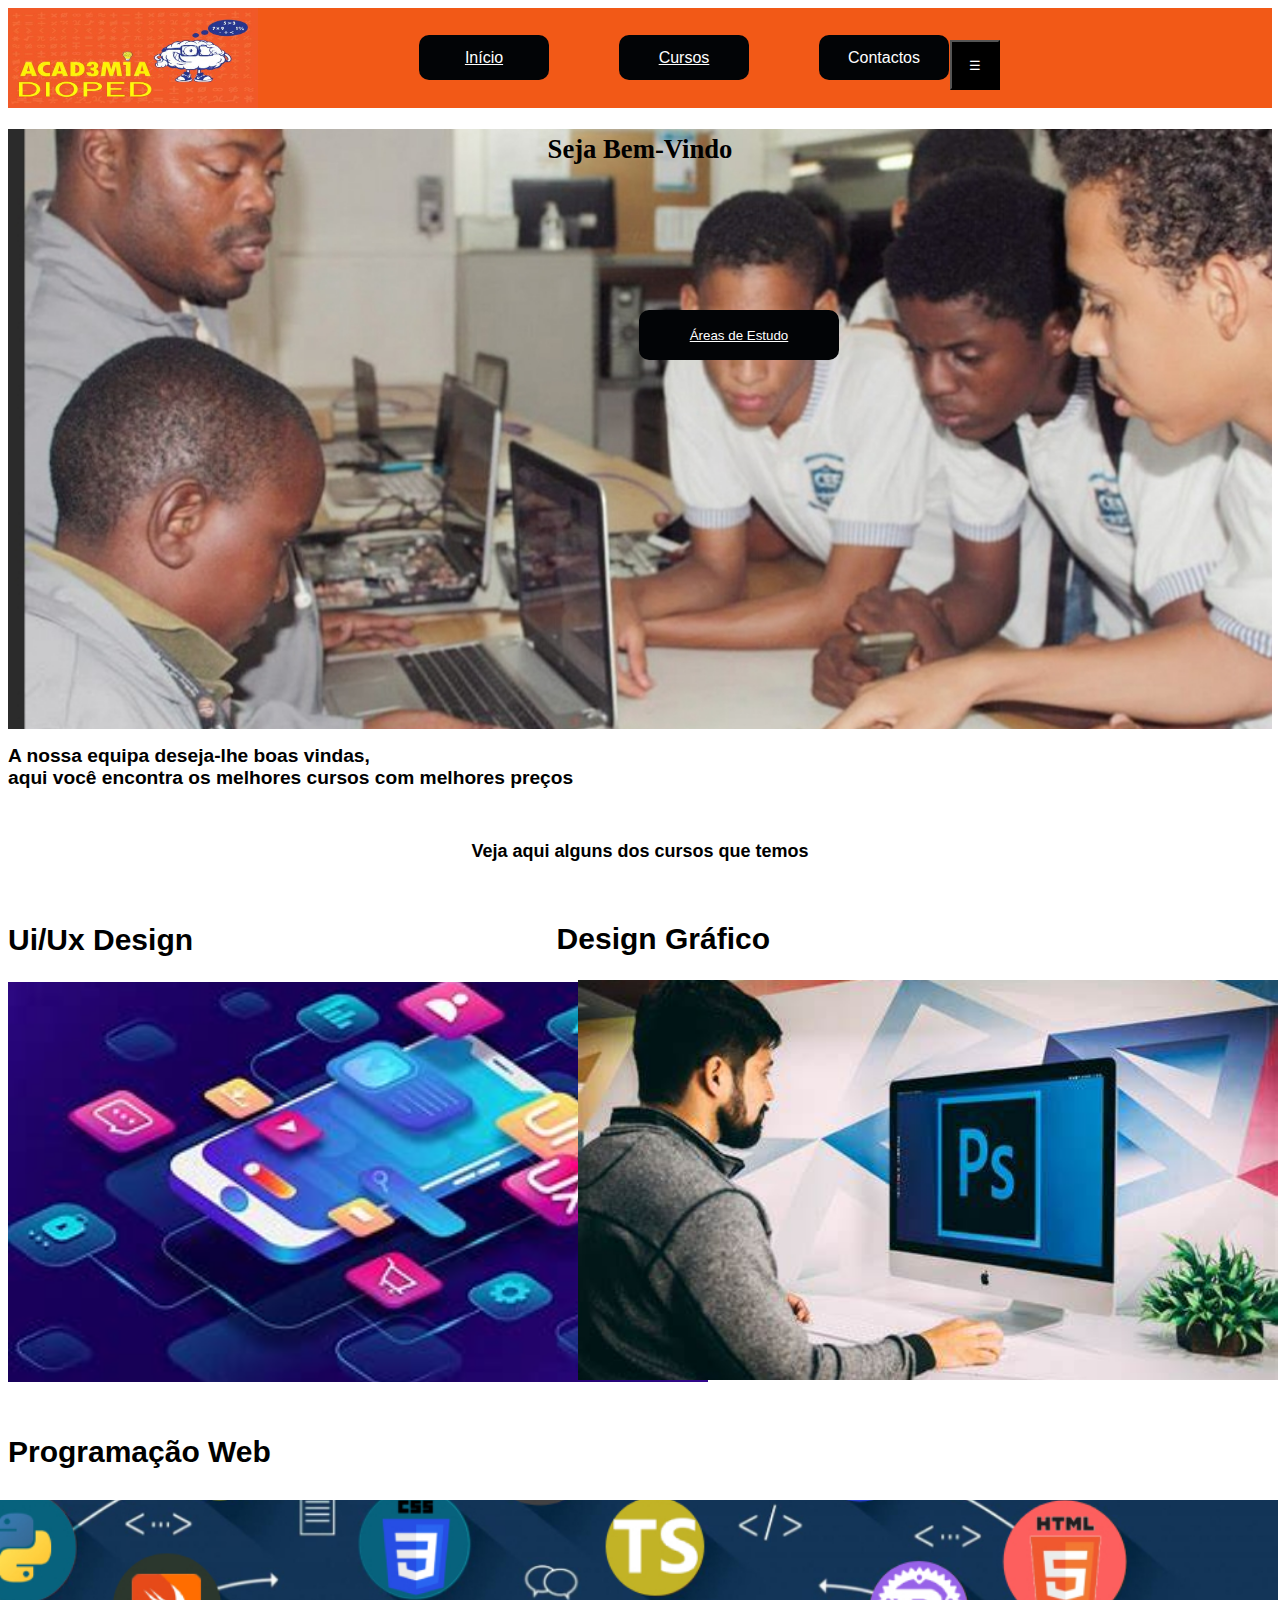
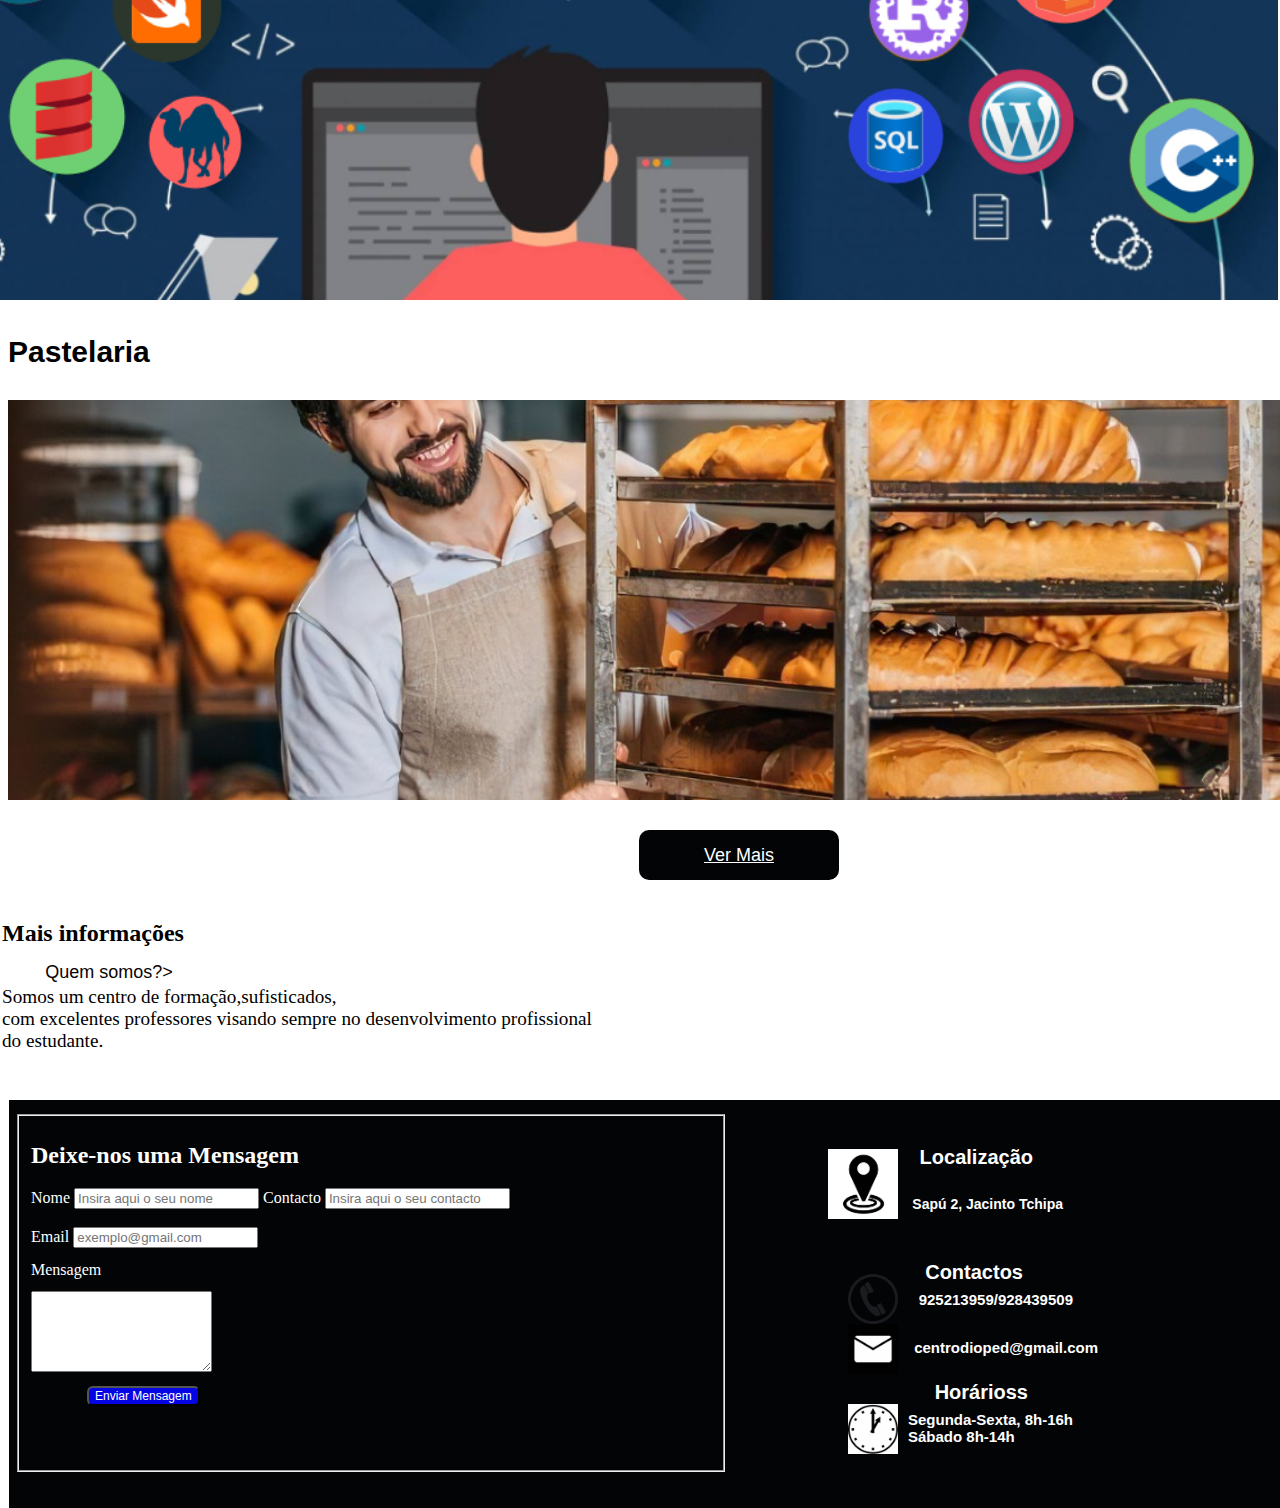
<file: FrontEnd/html/index.html>
<!DOCTYPE html>
<html lang="en">
<head>
    <meta charset="UTF-8">
    <meta name="viewport" content="width=device-width, initial-scale=1.0">
    <title>Centro Dioped</title>
    <meta author="Pedro Cavudissa" description="Programa de Centro de Formação">
    <link  rel="stylesheet"  href="../css/index.css" >
</head>

 
 <header id="cabecalho">
<img src="../Assets/Imagens/logo.jpg" alt="" width="250px" height="100px">
<button class="btn1"><big><a href="index.html">Início</a></big></button>
<button class="btn2"><big><a href="cursos.html">Cursos</a></big></button>
<button class="btn3"><big>Contactos</big></button>
<button class="btn-barras" onclick="toggleMenu()">☰</button>
<div class="menu" id="menu">
  <nav>
   <a href="cursos.html">Ver Cursos</a><br>
   <a href="#">Sobre</a><br>
   <a href="#">Serviços</a><br>
   <a href="#">Contato</a><br>
  </nav> 
 
</div>

<section>
  
 </header>
<body>
  <div id="foto">
    <header id="Superior">
        <div >
            <h1 id="anuncio"><small><strong>Seja Bem-Vindo</strong></small></h1> 
           <div class="container">
            <button class="btn"><a href="cursos.html">Áreas de Estudo</a></button>
           </div> 
        </div>
  </div>
  
  
<div id="dizeres">
    <p><big><strong><b>A nossa equipa deseja-lhe boas vindas,<br>aqui você encontra os melhores cursos com melhores
        preços</b></strong></big></p><br>
                   <h3 id="h3-cursos">Veja aqui alguns dos cursos que temos</h3><br>
   </div>
   <section class="cursos" id="cursos">
    <div id="cursosNome">
    <h2 id="ui">Ui/Ux Design</h2>
  </div>
    <div class="foto1" id="foto1">
      <h2 id="design">Design Gráfico</h2>
      <div class="foto2" id="foto2">
       
      </div>
      <h2 id="web">Programação Web</h2>
      <div id="webI"></div>
      <h2 id="pastelaria">Pastelaria</h2>
      <div id="pastelariaI"></div>
      <button id="btn4" onclick=""> <a href="cursos.html">Ver Mais</a></button><br>
      <h2 id="infor"><strong><b>Mais informações</b></strong></h2>
      <button id="btn5"   onclick="informacoes()">Quem somos?></button>
        <p id="info"><big>Somos um centro de formação,sufisticados,<br> com excelentes
          professores visando sempre no desenvolvimento profissional <br>
          do estudante.</big></p>
   </section>  
 
  <script src="../JavaScript/index.js"> </script>
</body>
<footer id="rodapé">
  <fieldset id="estrutura">
    <form action="formulario">
      <h2 id="Mensagens"><font color="#fff">Deixe-nos uma Mensagem</font></h2>
      
      <label for="nome"><font color="#fff">Nome</font></label>
      <input type="text" name="nome" id="nome" required placeholder="Insira aqui o seu nome">

      <label for="contacto"><font color="#fff">Contacto</font></label>
      <input type="tel" name="contacto" id="contacto" required placeholder="Insira aqui o seu contacto">
      <br><br>
      <label for="email"><font color="#fff">Email</font></label>
      <input type="email" name="email" id="email" required placeholder="exemplo@gmail.com"><br> <br>

      <label for="mensagem" id="mes"><font color="#fff">Mensagem</font></label>
      <textarea name="texto" id="texto" required rows="5" ></textarea>
      <button id="btn6"   onclick="enviarMensagem()">Enviar Mensagem</button>
    </form>
   </fieldset>
  
<h2 id="cont">Contactos</h2>
<h2 id="loca">Localização</h2>
<h2 id="hor">Horárioss</h2>
<h2 id="locali">Sapú 2, Jacinto Tchipa</h2>
<h2 id="numero">925213959/928439509</h2>
<h2 id="horario">Segunda-Sexta, 8h-16h <br>
  Sábado 8h-14h</h2>
  <h2 id="emails">centrodioped@gmail.com </h2>
  
<section id="image">
<div id="icon1">
  <img src="../Assets/Imagens/location.jpg" alt="" width="70px" height="70px">
  
</div>
<div id="icon2">
<img src="../Assets/Imagens/fone.png" alt="" width="50px" height="50px">
</div>
<div id="icon4">
  <img src="../Assets/Imagens/email.jpg" alt="" width="50px" height="50px">
  </div>
<div id="icon3">
  <img src="../Assets/Imagens/relogio.jpg" alt="" width="50px" height="50px">
</div>
</section>
   
</footer>

</html>
</file>
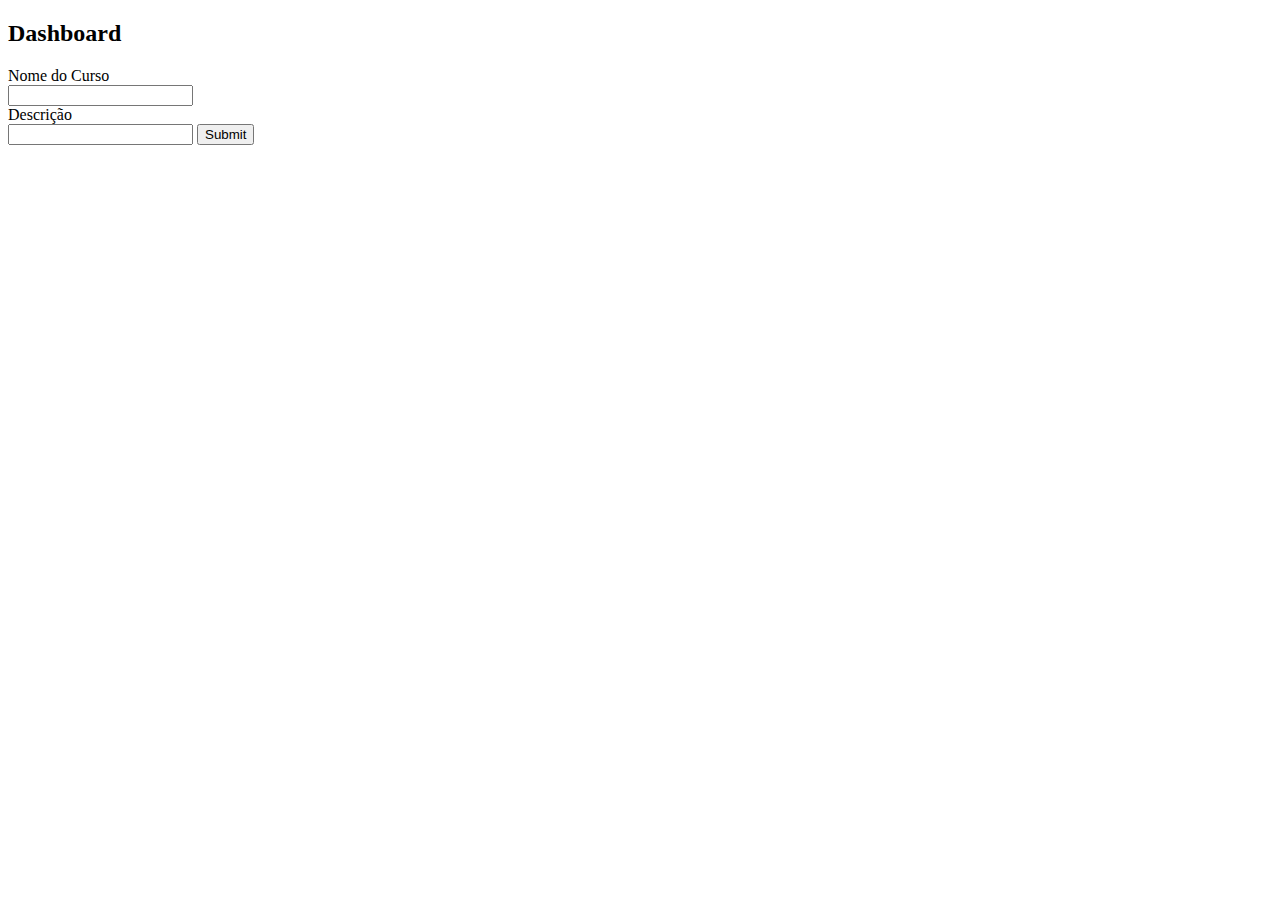
<file: FrontEnd/Admin/admin.html>
<!DOCTYPE html>
<html lang="en">
<head>
    <meta charset="UTF-8">
    <meta name="viewport" content="width=device-width, initial-scale=1.0">
    <title>Dashboard</title>
</head>
<header>
    <div id="cabecalho">
        <h2><strong>Dashboard</strong></h2>
    </div>
</header>
<body>
    <div id="formulario">
        <form action="nome">Nome do Curso</form>
        <input type="text" name="nome" id="nome">

        <form action="nome">Descrição</form>
        <input type="text" name="desc" id="desc">

        <input type="submit" src="Enviar">
    </div>
</body>
</html>
</file>
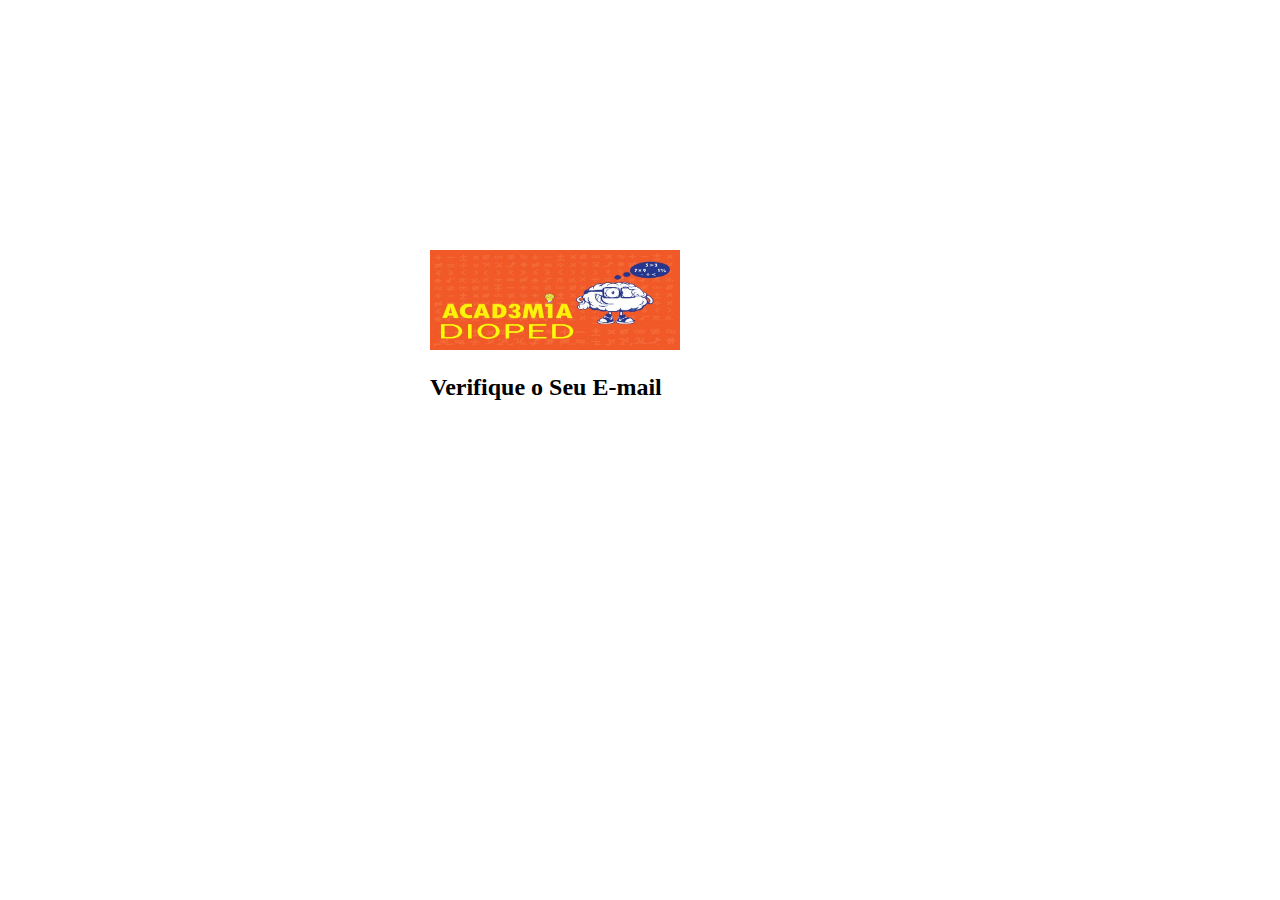
<file: FrontEnd/html/confirmacao.html>
<!DOCTYPE html>
<html lang="en">
<head>
    <meta charset="UTF-8">
    <meta name="viewport" content="width=device-width, initial-scale=1.0">
    <title>Confirmação</title>
    <link rel="stylesheet" href="../css/inscricao.css">
</head>
<body>
    <div id="imagem">
        <img src="../Assets/Imagens/logo.jpg" alt="" width="250px" height="100px">
        <h2>Verifique o Seu E-mail</h2>
    </div>
   
</body>
</html>
</file>
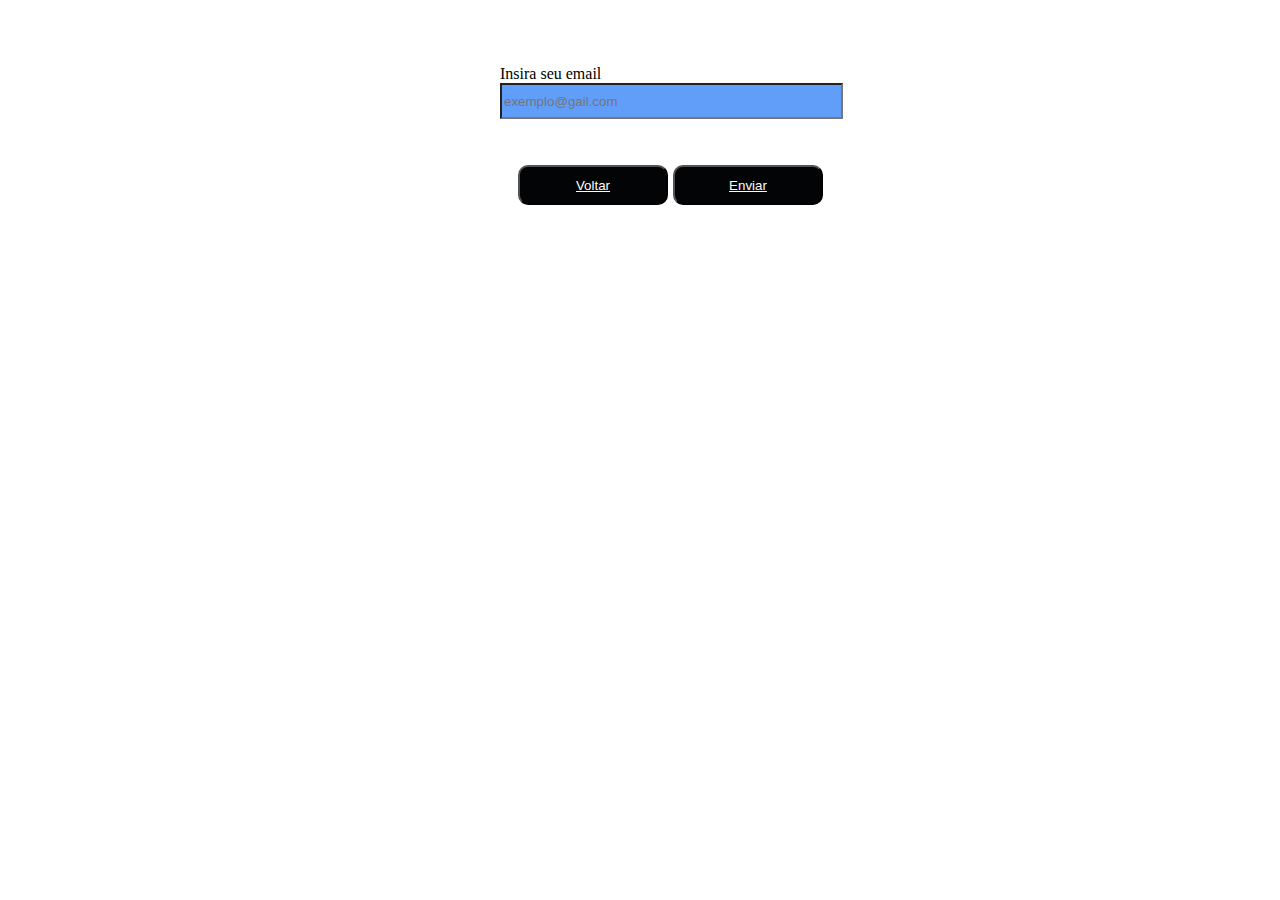
<file: FrontEnd/html/confIsncricao.html>
<!DOCTYPE html>
<html lang="en">
<head>
    <meta charset="UTF-8">
    <meta name="viewport" content="width=device-width, initial-scale=1.0">
    <title>Confirmação do E-mail</title>
    <link rel="stylesheet" href="../css/inscricao.css">
</head>
<body>
    <main>
        <div id="corpo">
            <label for="nome">Insira seu email</label><br>
        <input type="email" name="nome"  class="nome" id="email" placeholder="exemplo@gail.com"><br>
        <button id="bt"><a href="confirmacao.html">Enviar</a></button>
        <button id="bt1"><a href="inscricao.html">Voltar</a></button>
        </div>
    </main>
</body>
</html>
</file>
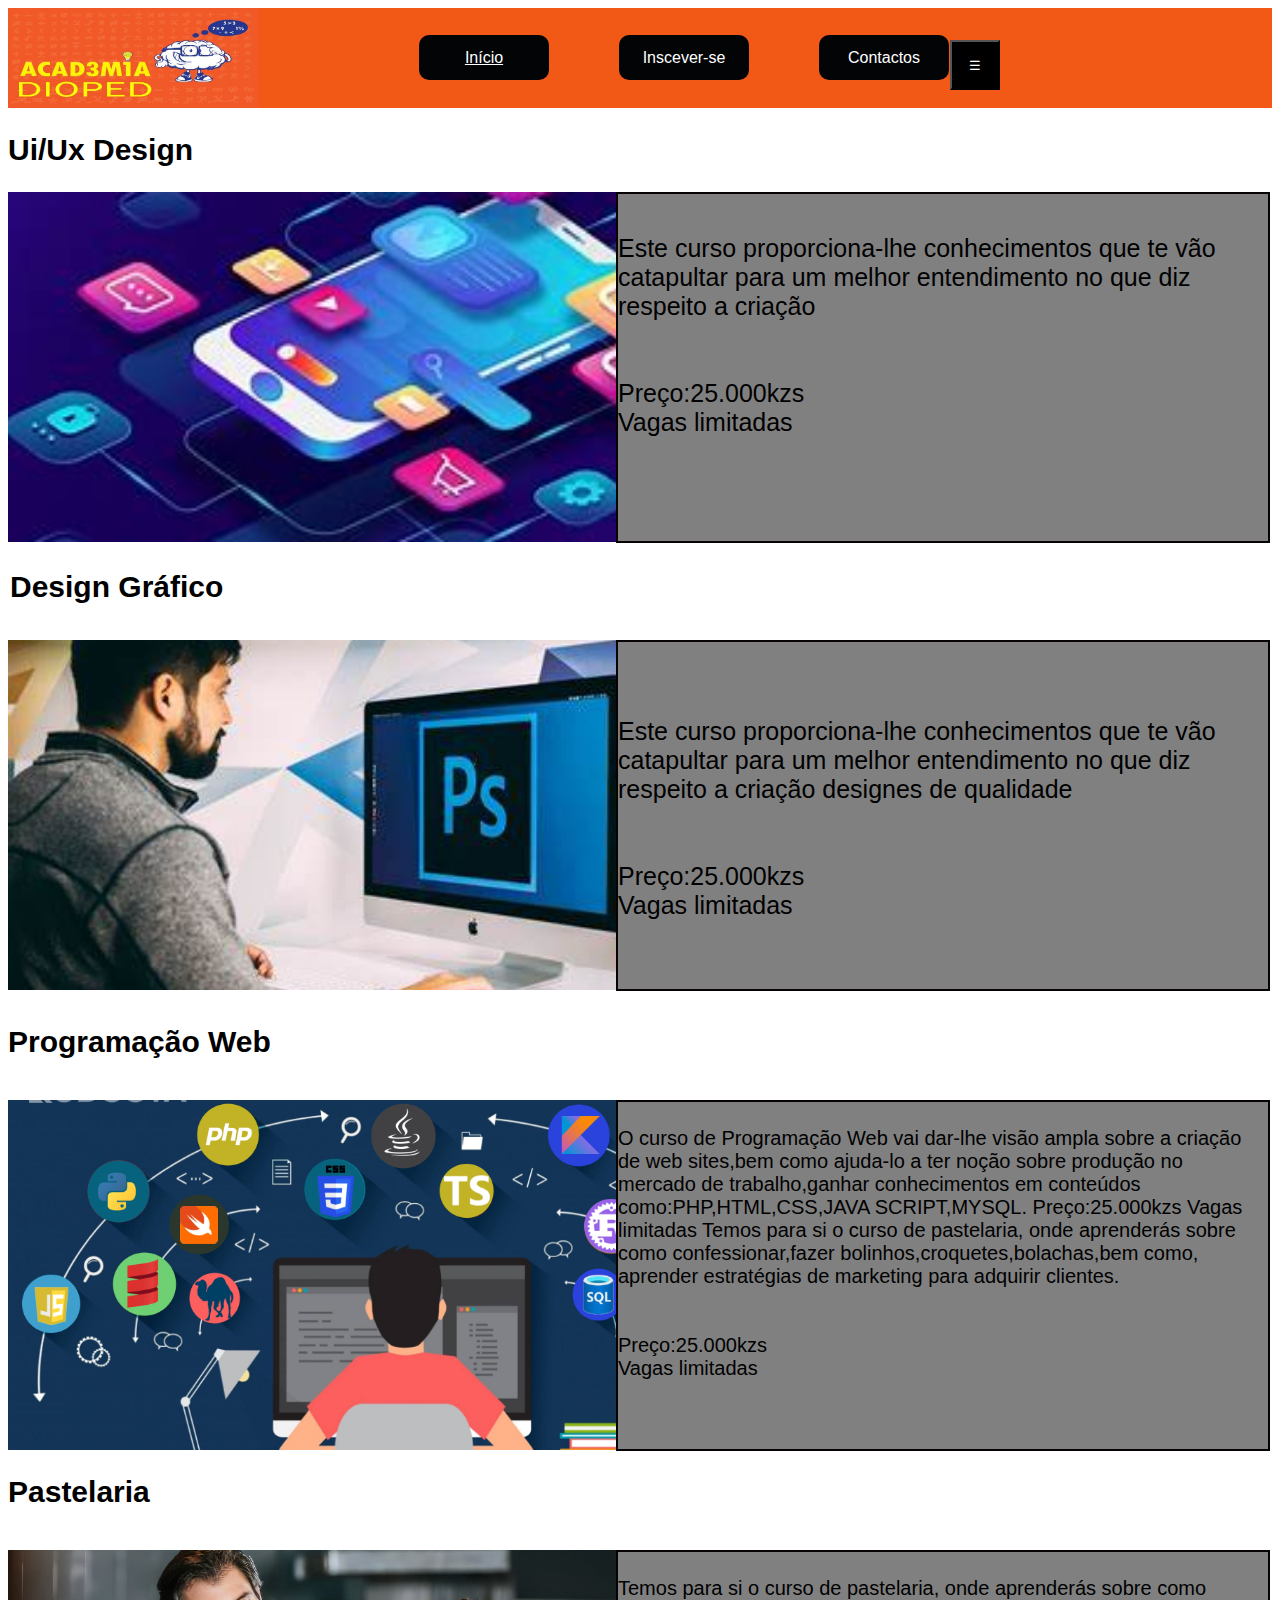
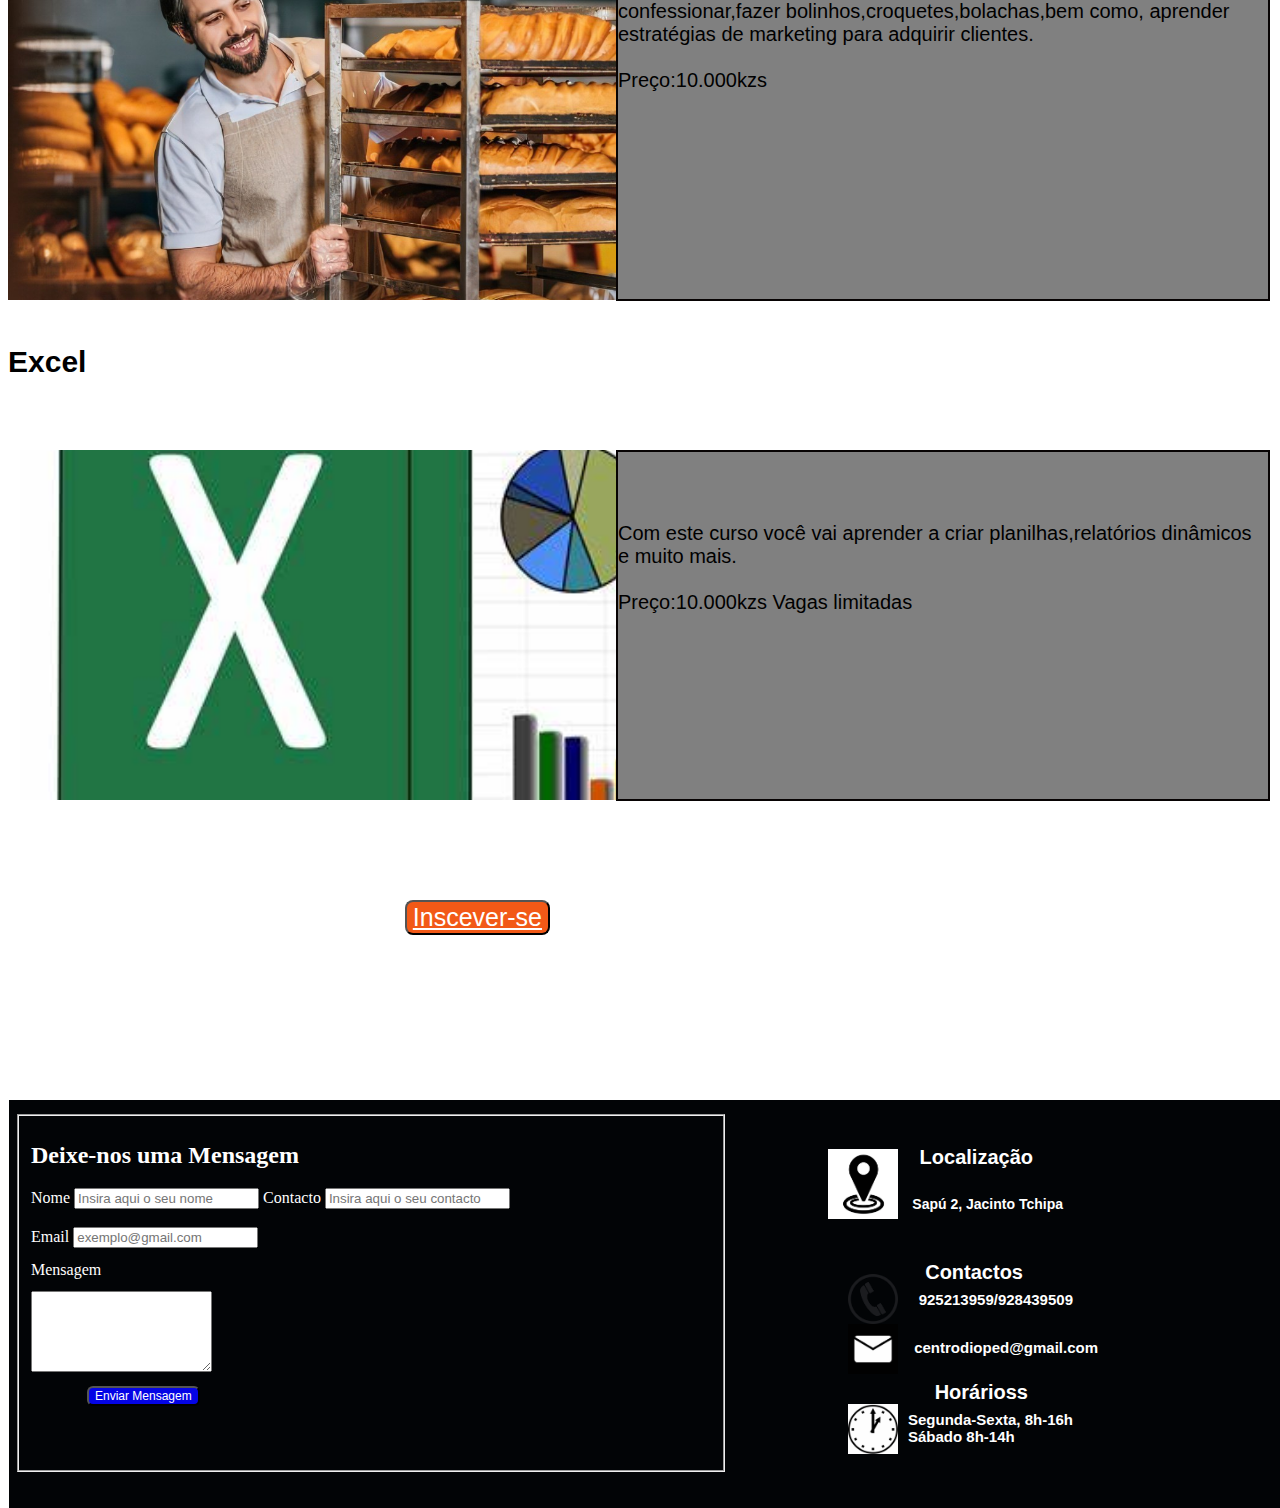
<file: FrontEnd/html/cursos.html>
<!DOCTYPE html>
<html lang="en">
<head>
    <meta charset="UTF-8">
    <meta name="viewport" content="width=device-width, initial-scale=1.0">
    <title>Cursos</title>
    <meta author="Pedro Cavudissa" description="Programa de Centro de Formação">
    <link  rel="stylesheet"  href="../css/cursos.css" >
</head>
<header id="cabecalho">
    <img src="../Assets/Imagens/logo.jpg" alt="" width="250px" height="100px">
    <button class="btn1"><big><a href="index.html">Início</a></big></button>
    <button class="btn2"><big>Inscever-se</big></button>
    <button class="btn3"><big>Contactos</big></button>
    <button class="btn-barras" onclick="toggleMenu()">☰</button>
    <div class="menu" id="menu">
      <nav>
     
       <a href="#">Sobre</a><br>
       <a href="#">Serviços</a><br>
       <a href="#">Contato</a><br>
      </nav> 
     
   </div>
    <section>
      
     </header>
<body>
  
    <div id="cursosNome">
        <h2 id="ui">Ui/Ux Design</h2>
      </div>
        <div class="foto1" id="foto1">
          <h2 id="design">Design Gráfico</h2>
          <div class="foto2" id="foto2">
           
          </div>
          <h2 id="web">Programação Web</h2>
          <div id="webI"></div>
          <h2 id="pastelaria">Pastelaria</h2>
          <div id="pastelariaI"></div>
          <h2 id="excell">Excel</h2>
          <div id="excel"></div>
          <div id="descricao">
             <div id="descrUi">
              <p id="des">Este curso proporciona-lhe
                conhecimentos que te vão
                catapultar
                para um melhor entendimento
                no que diz respeito a criação <br><br><br>
                Preço:25.000kzs<br>
                Vagas limitadas</p>
             </div>
             <div id="descrDesign">
              <p id="desDe">Este curso proporciona-lhe
                conhecimentos que te vão
                catapultar
                para um melhor entendimento
                no que diz respeito a criação designes de qualidade <br><br><br>
                Preço:25.000kzs<br>
                Vagas limitadas</p>
             </div>
             <div id="descrWeb">
              <p id="desWeb">O curso de Programação Web vai dar-lhe visão ampla sobre a
                criação de web sites,bem como ajuda-lo a ter noção sobre
                produção no mercado de trabalho,ganhar conhecimentos em
                conteúdos como:PHP,HTML,CSS,JAVA SCRIPT,MYSQL.
                Preço:25.000kzs
                Vagas limitadas
                Temos para si o curso de pastelaria, onde aprenderás sobre
                como confessionar,fazer bolinhos,croquetes,bolachas,bem como,
                aprender estratégias de marketing para adquirir clientes. <br><br><br>
                
                
                Preço:25.000kzs<br>
                Vagas limitadas</p>
             </div>
             <div id="descrPaste">
              <p id="desPaste">Temos para si o curso de pastelaria, onde aprenderás sobre
                como confessionar,fazer bolinhos,croquetes,bolachas,bem como,
                aprender estratégias de marketing para adquirir clientes. <br><br>
                Preço:10.000kzs</p>
             </div>
             <div id="descrExc">
              <p id="desExc">Com este curso você vai
                aprender a criar
                planilhas,relatórios dinâmicos e
                muito mais. <br><br>
                Preço:10.000kzs
                Vagas limitadas</p>
             </div>
            <button id="btnInscricao"  > <a href="inscricao.html">Inscever-se</a></button>
          </div >
          <script src="../JavaScript/index.js"></script>
</body>
<footer id="rodapé">
    <fieldset id="estrutura">
      <form action="formulario">
        <h2 id="Mensagens"><font color="#fff">Deixe-nos uma Mensagem</font></h2>
        
        <label for="nome"><font color="#fff">Nome</font></label>
        <input type="text" name="nome" id="nome" required placeholder="Insira aqui o seu nome">
  
        <label for="contacto"><font color="#fff">Contacto</font></label>
        <input type="tel" name="contacto" id="contacto" required placeholder="Insira aqui o seu contacto">
        <br><br>
        <label for="email"><font color="#fff">Email</font></label>
        <input type="email" name="email" id="email" required placeholder="exemplo@gmail.com"><br> <br>
  
        <label for="mensagem" id="mes"><font color="#fff">Mensagem</font></label>
        <textarea name="texto" id="texto" required rows="5" ></textarea>
        <button id="btn6"   onclick="enviarMensagem()">Enviar Mensagem</button>
      </form>
     </fieldset>
    
  <h2 id="cont">Contactos</h2>
  <h2 id="loca">Localização</h2>
  <h2 id="hor">Horárioss</h2>
  <h2 id="locali">Sapú 2, Jacinto Tchipa</h2>
  <h2 id="numero">925213959/928439509</h2>
  <h2 id="horario">Segunda-Sexta, 8h-16h <br>
    Sábado 8h-14h</h2>
    <h2 id="emails">centrodioped@gmail.com </h2>
    
  <section id="image">
  <div id="icon1">
    <img src="../Assets/Imagens/location.jpg" alt="" width="70px" height="70px">
    
  </div>
  <div id="icon2">
  <img src="../Assets/Imagens/fone.png" alt="" width="50px" height="50px">
  </div>
  <div id="icon4">
    <img src="../Assets/Imagens/email.jpg" alt="" width="50px" height="50px">
    </div>
  <div id="icon3">
    <img src="../Assets/Imagens/relogio.jpg" alt="" width="50px" height="50px">
  </div>
  </section>
     
  </footer>
</html>
</file>
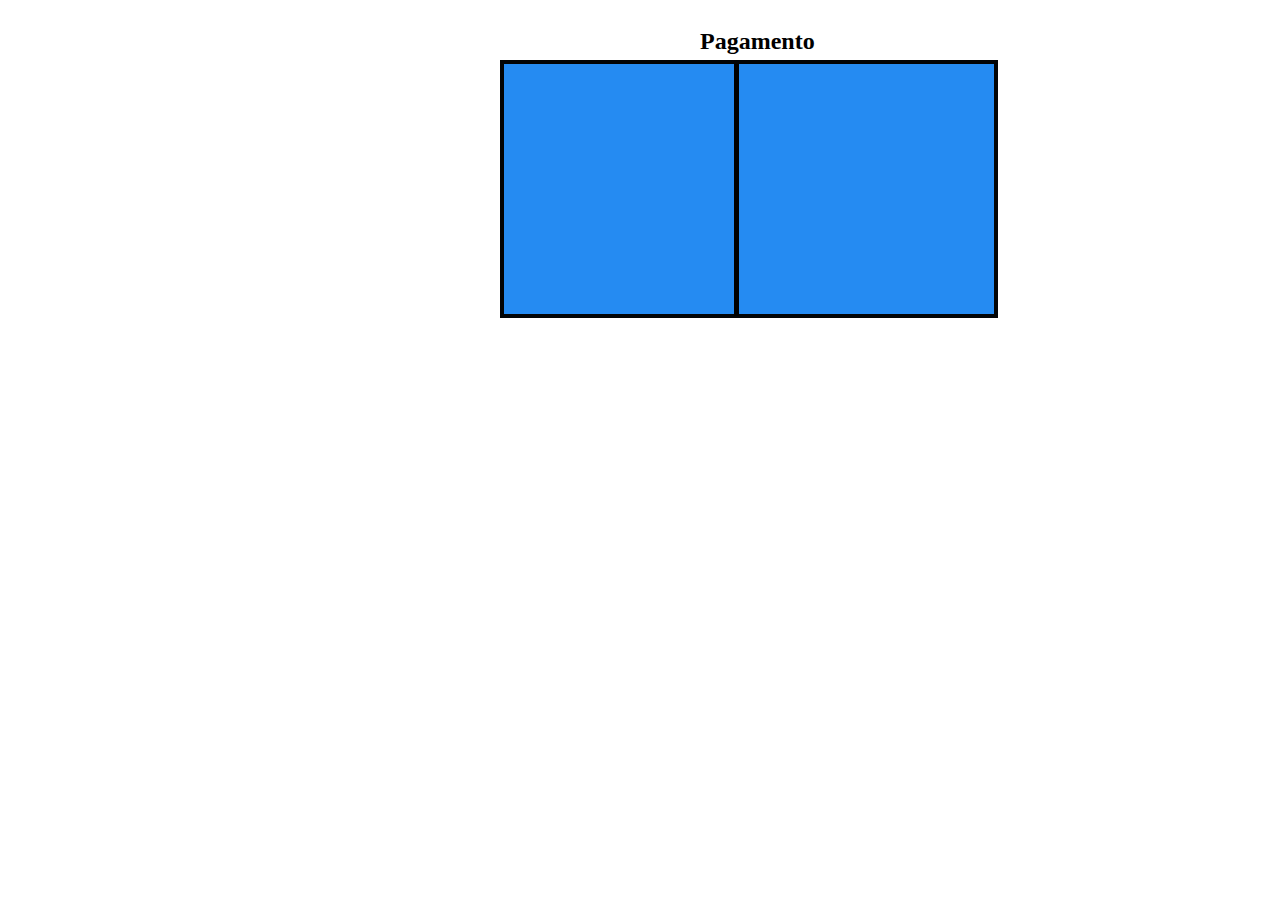
<file: FrontEnd/html/pagamento.html>
<!DOCTYPE html>
<html lang="en">
<head>
    <meta charset="UTF-8">
    <meta name="viewport" content="width=device-width, initial-scale=1.0">
    <title>Pagamento</title>
    <link rel="stylesheet" href="../css/pagamento.css">
</head>
<body>
    <h2 id="pag">Pagamento</h2>
    <main id="corpo">

<div id="pagar"></div>
    </main>
</body>
</html>
</file>
<file: FrontEnd/css/index.css>
#foto{
    background-image: url("../Assets/Imagens/alunos.jpeg");
    background-size: cover;
    background-position: center;
   
    height: 600px;
}
#anuncio{text-align: center;size: 1000px;color: black;}
#cabecalho{ background-color:#F25917;height: 100px;}
.btn {
    position: absolute;
    top: 310px;  /* Distância do topo */
    left: 639px; /* Distância da esquerda */
    padding: 10px 20px;
    background-color: #020406;
    color: white;
    border: none;
    border-radius: 10px;
    cursor: pointer;
    width: 200px;/*Tamanho do botão*/
    height: 50px;/*Tamanho do botão*/
   
}
.btn1 {
    position: absolute;
    top: 35px;  /* Distância do topo */
    left: 419px; /* Distância da esquerda */
    padding: 10px 20px;
    background-color: #020406;
    color: white;
    border: none;
    border-radius: 10px;
    cursor: pointer;
    width: 130px;/*Tamanho do botão*/
    height: 45px;/*Tamanho do botão*/
   
}
a {color: white;
    
}

.btn2 {
    position: absolute;
    top: 35px;  /* Distância do topo */
    left: 619px; /* Distância da esquerda */
    padding: 10px 20px;
    background-color: #020406;
    color: white;
    border: none;
    border-radius: 10px;
    cursor: pointer;
    width: 130px;/*Tamanho do botão*/
    height: 45px;/*Tamanho do botão*/
   
}


.btn3 {
    position: absolute;
    top: 35px;  /* Distância do topo */
    left: 819px; /* Distância da esquerda */
    padding: 10px 20px;
    background-color: #020406;
    color: white;
    border: none;
    border-radius: 10px;
    cursor: pointer;
    width: 130px;/*Tamanho do botão*/
    height: 45px;/*Tamanho do botão*/
   
}

.btn-barras{background-color: black;color: white;height: 50px;width: 50px;
    position: absolute;
    top: 40px;  /* Distância do topo */
    right: 280px; 
}
.menu {
    display: none;
    position: absolute;
    top: 95px;
    right: 200px;
    background-color: black;
    width: 150px;
    z-index: 1000;
}
.menu a {
    display: block;
    padding: 10px;
    text-decoration: none;
    color: white;
    
}

#dizeres{font-family: Arial, Helvetica, sans-serif;text-justify: 10px;}
#h3-cursos{text-align: center;font-size: 18px;}

.foto1{background-image: url("../Assets/Imagens/ui.jpg");
   
    background-repeat: no-repeat;
    background-size: cover;
    background-position: right;
    width: 700px;
    height: 400px;
    }
   
.foto2{background-image: url("../Assets/Imagens/design.jpg");
    position: absolute;
    top: 980px;  /* Distância do topo */
    right: 2px;
    background-repeat: no-repeat;
    background-size: cover;
    background-position: center;
    width: 700px;
    height: 400px;}
    #ui{font-family: 'Franklin Gothic Medium', 'Arial Narrow', Arial, sans-serif;font-size: 30px;}
    #design{font-family: 'Franklin Gothic Medium', 'Arial Narrow', Arial, sans-serif;font-size: 30px;position: absolute;
    top: 897px;
right:510px;}
#web{font-family: 'Franklin Gothic Medium', 'Arial Narrow', Arial, sans-serif;font-size: 30px;position: absolute;
    top: 1410px}
    #webI{background-image: url("../Assets/Imagens/web.jpg");
        position: absolute;
        top: 1500px;  /* Distância do topo */
        right: 2px;
        background-repeat: no-repeat;
        background-size: cover;
        background-position: center;
        width: 1460px;
        height: 400px;}
        #pastelariaI{background-image: url("../Assets/Imagens/pastelaria.jpg");
            position: absolute;
            top: 2000px;  /* Distância do topo */
            background-repeat: no-repeat;
            background-size: cover;
            background-position: center;
            width: 1460px;
            height: 400px;}
            #pastelaria{font-family: 'Franklin Gothic Medium', 'Arial Narrow', Arial, sans-serif;font-size: 30px;position: absolute;
                top: 1910px}
                #btn4{ position: absolute;
                    top: 2430px;  /* Distância do topo */
                    left: 639px; /* Distância da esquerda */
                    padding: 10px 20px;
                    background-color: #020406;
                    color: white;
                    font-size: 18px;
                    border: none;
                    border-radius: 10px;
                    cursor: pointer;
                    width: 200px;/*Tamanho do botão*/
                    height: 50px;/*Tamanho do botão*/}
                  
#infor{position: absolute;
top: 2500px;
left: 2px;}
#btn5{ position: absolute;
    top: 2547px;  /* Distância do topo */
    left: 9px; /* Distância da esquerda */
    padding: 10px 20px;
    background-color: #fff;
    color: rgb(11, 3, 3);
    font-size: 18px;
    border: none;
    border-radius: 10px;
    cursor: pointer;
    width: 200px;/*Tamanho do botão*/
    height: 50px;/*Tamanho do botão*/}
    #info{position: absolute;
        top: 2570px;
        left: 2px;}
        #rodapé{
            position: absolute;
    top: 2700px;  /* Distância do topo */
    left: 9px;border:4px solid #020406;border-top-: 10px;background-color: #020406;height: 400px;width: 1460px;}
    #estrutura{position: absolute
        ;top:10px;left: 2px;width: 680px;height: 338px;}
        #Mensagem{font-family: 'Arial', Times, Sans-serif;color: white;}

        #mes{position: absolute;top: 145px;}

        #texto{position: absolute;top: 175px;}

       #btn6{background-color: rgb(4, 4, 229);background-position: center;
        font-family: Arial, Helvetica, sans-serif;
        font-size: 12px;color: white;
position: absolute;
top: 270px;
left: 68px;
border-radius: 6px;

    }
   #Contactos{
    
position: absolute;
top: 2px;
right: 88px;
}

#cont{font-family: Arial, Helvetica, sans-serif;
    font-size: 20px;color: white;
    position: absolute;
    top: 140px;
    right: 450px;}
    #loca{font-family: Arial, Helvetica, sans-serif;
        font-size: 20px;color: white;
        position: absolute;
        top: 25px;
        right: 440px;}
        #hor{font-family: Arial, Helvetica, sans-serif;
            font-size: 20px;color: white;
            position: absolute;
            top: 260px;
            right: 445px;}
            #icon1{position: absolute;top: 45px;right: 575px;}
            #locali{font-family: Arial, Helvetica, sans-serif;
                font-size: 14px;color: white;
                position: absolute;
                top: 80px;
                right: 410px;}
                #icon2{position: absolute;top: 170px;right: 575px;}
                #numero{font-family: Arial, Helvetica, sans-serif;font-size: 15px;color: white;
                    position: absolute;
                    top: 175px;
                    right: 400px;}
                    #icon3{position: absolute;top: 300px;right: 575px;}
                    #horario{font-family: Arial, Helvetica, sans-serif;font-size: 15px;color: white;
                        position: absolute;
                        top: 295px;
                        right: 400px;}
                        #icon4{position: absolute;top: 220px;right: 575px;}
                        #emails{font-family: Arial, Helvetica, sans-serif;font-size: 15px;color: white;
                            position: absolute;
                            top: 223px;
                            right: 375px;}
</file>
<file: FrontEnd/css/inscricao.css>
#corpo{position: absolute;top: 65px;left:500px ;}
#imagem{position: absolute;right:600px;top: 250px;}
.nome{background-color: rgb(97, 158, 250);color: #020406;height: 30px;width: 335px;top: 10px;}
#preco{enable-background: none;background-color: rgb(97, 158, 250);color: #020406;height: 30px;width: 335px;}
#btnIns{background-color: #020406;color: white;border-radius: 10px;position: absolute;right:80px;top: 350px; width: 200px;height:40px ;}
    #bt{background-color: #020406;color: white;border-radius: 10px;position: absolute;right:20px;top: 100px; width: 150px;height: 40px;}
    #bt1{background-color: #020406;color: white;border-radius: 10px;position: absolute;right:175px;top: 100px; width: 150px;height: 40px;}
#rodapé{
    position: absolute;
top: 700px;  /* Distância do topo */
left: 9px;border:4px solid #020406;border-top-: 10px;background-color: #020406;height: 400px;width: 1460px;}
#estrutura{position: absolute
;top:10px;left: 2px;width: 680px;height: 338px;}
a {color: white;
    
}
#Mensagem{font-family: 'Arial', Times, Sans-serif;color: white;}

#mes{position: absolute;top: 145px;}

#texto{position: absolute;top: 175px;}

#btn6{background-color: rgb(4, 4, 229);background-position: center;
font-family: Arial, Helvetica, sans-serif;
font-size: 12px;color: white;
position: absolute;
top: 270px;
left: 68px;
border-radius: 6px;

}
#Contactos{

position: absolute;
top: 2px;
right: 88px;
}

#cont{font-family: Arial, Helvetica, sans-serif;
font-size: 20px;color: white;
position: absolute;
top: 140px;
right: 450px;}
#loca{font-family: Arial, Helvetica, sans-serif;
font-size: 20px;color: white;
position: absolute;
top: 25px;
right: 440px;}
#hor{font-family: Arial, Helvetica, sans-serif;
    font-size: 20px;color: white;
    position: absolute;
    top: 260px;
    right: 445px;}
    #icon1{position: absolute;top: 45px;right: 575px;}
    #locali{font-family: Arial, Helvetica, sans-serif;
        font-size: 14px;color: white;
        position: absolute;
        top: 80px;
        right: 410px;}
        #icon2{position: absolute;top: 170px;right: 575px;}
        #numero{font-family: Arial, Helvetica, sans-serif;font-size: 15px;color: white;
            position: absolute;
            top: 175px;
            right: 400px;}
            #icon3{position: absolute;top: 300px;right: 575px;}
            #horario{font-family: Arial, Helvetica, sans-serif;font-size: 15px;color: white;
                position: absolute;
                top: 295px;
                right: 400px;}
                #icon4{position: absolute;top: 220px;right: 575px;}
                #emails{font-family: Arial, Helvetica, sans-serif;font-size: 15px;color: white;
                    position: absolute;
                    top: 223px;
                    right: 375px;}
</file>
<file: FrontEnd/css/cursos.css>
#foto{
    background-image: url("../Assets/Imagens/alunos.jpeg");
    background-size: cover;
    background-position: center;
    height: 600px;
}
a{color: white;}
#anuncio{text-align: center;size: 1000px;color: black;}
#cabecalho{ background-color:#F25917;height: 100px;}
.menu {
    display: none;
    position: absolute;
    top: 95px;
    right: 200px;
    background-color: black;
    width: 150px;
    z-index: 1000;
}
.menu a {
    display: block;
    padding: 10px;
    text-decoration: none;
    color: white;
    
}

.btn {
    position: absolute;
    top: 310px;  /* Distância do topo */
    left: 639px; /* Distância da esquerda */
    padding: 10px 20px;
    background-color: #020406;
    color: white;
    border: none;
    border-radius: 10px;
    cursor: pointer;
    width: 200px;/*Tamanho do botão*/
    height: 50px;/*Tamanho do botão*/
   
}
.btn1 {
    position: absolute;
    top: 35px;  /* Distância do topo */
    left: 419px; /* Distância da esquerda */
    padding: 10px 20px;
    background-color: #020406;
    color: white;
    border: none;
    border-radius: 10px;
    cursor: pointer;
    width: 130px;/*Tamanho do botão*/
    height: 45px;/*Tamanho do botão*/
   
}

.btn2 {
    position: absolute;
    top: 35px;  /* Distância do topo */
    left: 619px; /* Distância da esquerda */
    padding: 10px 20px;
    background-color: #020406;
    color: white;
    border: none;
    border-radius: 10px;
    cursor: pointer;
    width: 130px;/*Tamanho do botão*/
    height: 45px;/*Tamanho do botão*/
   
}

.btn3 {
    position: absolute;
    top: 35px;  /* Distância do topo */
    left: 819px; /* Distância da esquerda */
    padding: 10px 20px;
    background-color: #020406;
    color: white;
    border: none;
    border-radius: 10px;
    cursor: pointer;
    width: 130px;/*Tamanho do botão*/
    height: 45px;/*Tamanho do botão*/
   
}

.btn-barras{background-color: black;color: white;height: 50px;width: 50px;
    position: absolute;
    top: 40px;  /* Distância do topo */
    right: 280px; 
}

.foto1{background-image: url("../Assets/Imagens/ui.jpg");
   
    background-repeat: no-repeat;
    background-size: cover;
    background-position: right;
    width: 800px;
    height: 350px;
    }
   
.foto2{background-image: url("../Assets/Imagens/design.jpg");
    position: absolute;
    top: 640px;  /* Distância do topo */
    left: 8px;
    background-repeat: no-repeat;
    background-size: cover;
    background-position: center;
    width: 800px;
    height: 350px;}

#webI{background-image: url("../Assets/Imagens/web.jpg");
    position: absolute;
    top: 1100px;  /* Distância do topo */
    left: 8px;
    background-repeat: no-repeat;
    background-size: cover;
    background-position: center;
    width: 800px;
    height: 350px;}
    #pastelariaI{background-image: url("../Assets/Imagens/pastelaria.jpg");
        position: absolute;
        top: 1550px;  /* Distância do topo */
        left: 8px;
        background-repeat: no-repeat;
        background-size: cover;
        background-position: center;
        width: 800px;
        height: 350px;}
        #excel{background-image: url("../Assets/Imagens/excel.jpg");
            position: absolute;
            top: 2050px;  /* Distância do topo */
            left: 20px;
            background-repeat: no-repeat;
            background-size: cover;
            background-position: left;
            width: 840px;
            height: 350px;}
            #ui{font-family: 'Franklin Gothic Medium', 'Arial Narrow', Arial, sans-serif;font-size: 30px;}
            #design{font-family: 'Franklin Gothic Medium', 'Arial Narrow', Arial, sans-serif;font-size: 30px;position: absolute;
            top: 545px;
        left:10px;}
        #web{font-family: 'Franklin Gothic Medium', 'Arial Narrow', Arial, sans-serif;font-size: 30px;position: absolute;
            top: 1000px}
            #pastelaria{font-family: 'Franklin Gothic Medium', 'Arial Narrow', Arial, sans-serif;font-size: 30px;position: absolute;
                top: 1450px}
                #excell{font-family: 'Franklin Gothic Medium', 'Arial Narrow', Arial, sans-serif;font-size: 30px;position: absolute;
                    top: 1920px}
                    #descrUi{border: 2px solid rgb(7, 3, 3);background-color: gray;position: absolute;right: 10px;width: 650px;height: 347px;}
                    #des{font-family: Arial, Helvetica, sans-serif;font-size: 25px;position: absolute;top: 15px;right: 10px; }
                    #descrDesign{border: 2px solid rgb(7, 3, 3);background-color: gray;position: absolute;top: 640px;right: 10px;width: 650px;height: 347px;}
                    #desDe{font-family: Arial, Helvetica, sans-serif;font-size: 25px;position: absolute;top: 50px;right: 10px; }
                    #descrWeb{border: 2px solid rgb(7, 3, 3);background-color: gray;position: absolute;top: 1100px;right: 10px;width: 650px;height: 347px;}
                    #desWeb{font-family: Arial, Helvetica, sans-serif;font-size: 20px;position: absolute;top: 5px;right: 10px; }
                    #descrPaste{border: 2px solid rgb(7, 3, 3);background-color: gray;position: absolute;top: 1550px;right: 10px;width: 650px;height: 347px;}
                    #desPaste{font-family: Arial, Helvetica, sans-serif;font-size: 20px;position: absolute;top: 5px;right: 10px; }
                    #descrExc{border: 2px solid rgb(7, 3, 3);background-color: gray;position: absolute;top: 2050px;right: 10px;width: 650px;height: 347px;}
                    #desExc{font-family: Arial, Helvetica, sans-serif;font-size: 20px;position: absolute;top: 50px;right: 10px; }
                    #btnInscricao{background-color: #F25917;color: white;border-radius: 8px;position: absolute; top: 2500px;right: 730px;font-size: 25px;}




















































#rodapé{
    position: absolute;
top: 2700px;  /* Distância do topo */
left: 9px;border:4px solid #020406;border-top-: 10px;background-color: #020406;height: 400px;width: 1460px;}
#estrutura{position: absolute
;top:10px;left: 2px;width: 680px;height: 338px;}
#Mensagem{font-family: 'Arial', Times, Sans-serif;color: white;}

#mes{position: absolute;top: 145px;}

#texto{position: absolute;top: 175px;}

#btn6{background-color: rgb(4, 4, 229);background-position: center;
font-family: Arial, Helvetica, sans-serif;
font-size: 12px;color: white;
position: absolute;
top: 270px;
left: 68px;
border-radius: 6px;

}
#Contactos{

position: absolute;
top: 2px;
right: 88px;
}

#cont{font-family: Arial, Helvetica, sans-serif;
font-size: 20px;color: white;
position: absolute;
top: 140px;
right: 450px;}
#loca{font-family: Arial, Helvetica, sans-serif;
font-size: 20px;color: white;
position: absolute;
top: 25px;
right: 440px;}
#hor{font-family: Arial, Helvetica, sans-serif;
    font-size: 20px;color: white;
    position: absolute;
    top: 260px;
    right: 445px;}
    #icon1{position: absolute;top: 45px;right: 575px;}
    #locali{font-family: Arial, Helvetica, sans-serif;
        font-size: 14px;color: white;
        position: absolute;
        top: 80px;
        right: 410px;}
        #icon2{position: absolute;top: 170px;right: 575px;}
        #numero{font-family: Arial, Helvetica, sans-serif;font-size: 15px;color: white;
            position: absolute;
            top: 175px;
            right: 400px;}
            #icon3{position: absolute;top: 300px;right: 575px;}
            #horario{font-family: Arial, Helvetica, sans-serif;font-size: 15px;color: white;
                position: absolute;
                top: 295px;
                right: 400px;}
                #icon4{position: absolute;top: 220px;right: 575px;}
                #emails{font-family: Arial, Helvetica, sans-serif;font-size: 15px;color: white;
                    position: absolute;
                    top: 223px;
                    right: 375px;}
</file>
<file: FrontEnd/css/pagamento.css>
#corpo{ position: absolute;
    top: 60px;  /* Distância do topo */
    left: 500px;border:4px solid #020406;border-top-: 10px;background-color: #258bf2;height: 250px;width: 490px;}
    #pagar{border: 1px solid black;background-color: black;height: 250px;width: 3px;border-top-: 10px;position: absolute;left: 230px;}
    #pag{position: absolute;left: 700px;}
    a {color: white;
    
    }
</file>
